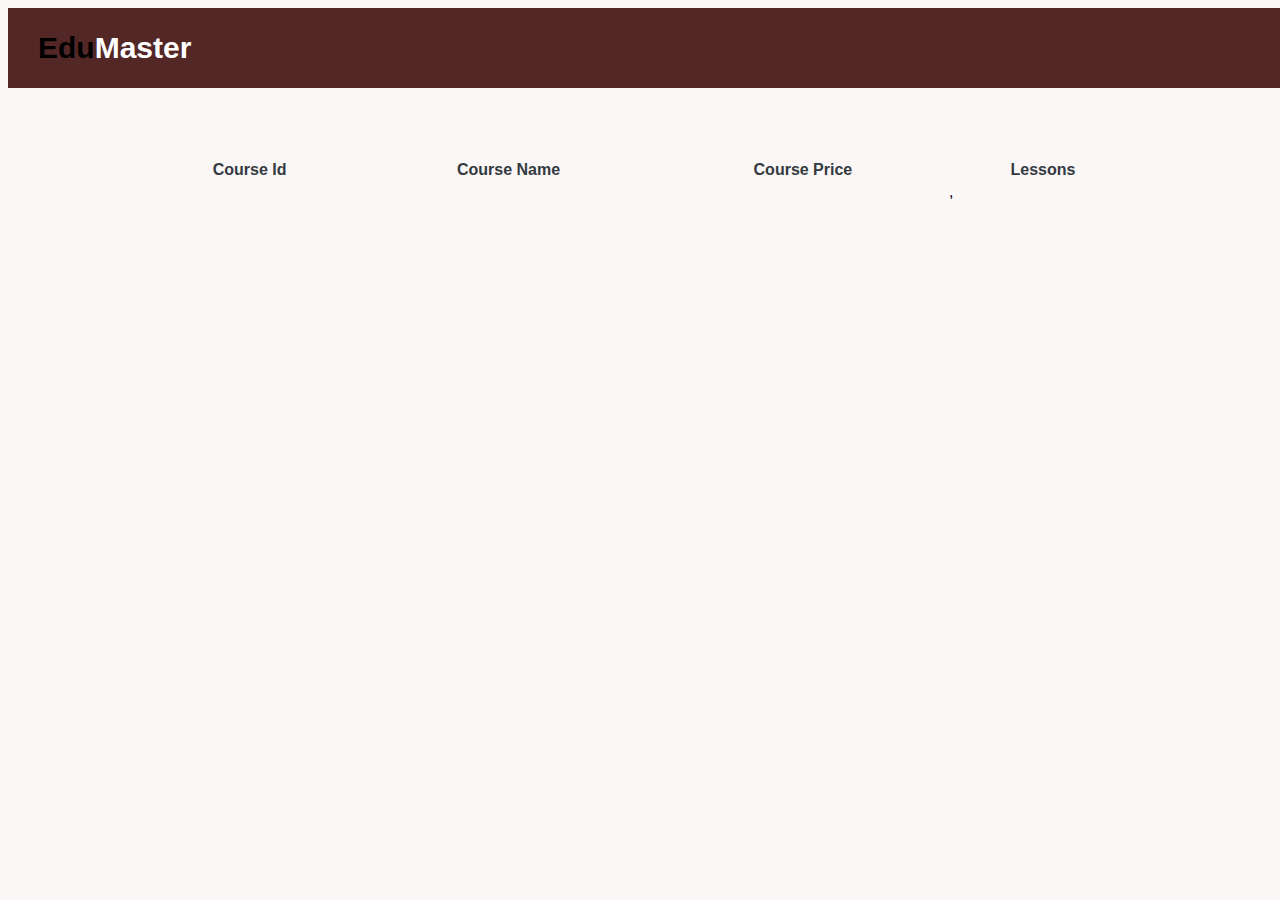
<file: src/main/resources/templates/myCourses.html>
<!DOCTYPE html>

<html xmlns:th="https://www.thymeleaf.org">

<head>

	<meta charset="ISO-8859-1">

	<title>View Courses</title>

	<link href="https://cdn.jsdelivr.net/npm/bootstrap@5.0.2/dist/css/bootstrap.min.css" rel="stylesheet"
		integrity="sha384-EVSTQN3/azprG1Anm3QDgpJLIm9Nao0Yz1ztcQTwFspd3yD65VohhpuuCOmLASjC" crossorigin="anonymous">
	<script src="https://checkout.razorpay.com/v1/checkout.js"></script>
	<script src="https://code.jquery.com/jquery-3.5.1.min.js"></script>

	<style>
		body {
			background-color: rgb(251, 247, 247);
			font-family: Arial, sans-serif;
		}
		
		.header {
			background-color: rgb(84, 39, 39);
			position: fixed;
			height: 80px;
			width: 100%;
			display: flex;
			justify-content: start;
			align-items: center;
		}

		.logo .heading {
			color: black;
			font-weight: 700;
			font-size: 30px;
			padding-left: 30px;
		}
		
		.container-fluid {
			padding-top: 150px;
			width: 100%;
			height: 100%;
			width: 100%;
			display: flex;
			justify-content: centre;
			align-items: centre;
		}

		table {
			margin: 0 auto;
			width: 80%;
			max-width: 1000px;
		}

		th {
			color: #343a40;
		}
	</style>
</head>

<body>
	<header class="header">
		<div class="logo">
			<h2 class="heading">Edu<span style="color: white;">Master</span></h2>
		</div>
	</header>
	<div class="container-fluid">
		<table class="table table-danger table-striped table-bordered border border-danger border border-2">
			<thead>
				<tr>
					<th scope="col">Course Id</th>
					<th scope="col">Course Name</th>
					<th scope="col">Course Price</th>
					<th scope="col">Lessons</th>
				</tr>
			</thead>
			<tbody>
				<tr th:each="course:${courseList}">
					<td th:text="${course.course_id}"></td>
					<td th:text="${course.course_name}"></td>
					<td th:text="${course.course_price}"></td>
					<td>
						<span th:each="lesson, lessonStat : ${course.lesson}">
							<a th:href="@{/viewLesson(lesson_id=${lesson.lesson_id})}"
								th:text="${lesson.lesson_name}"></a><span th:if="${!lessonStat.last}">, </span>
						</span>
					</td>
				</tr>
			</tbody>
		</table>
	</div>
</body>

</html>
</file>
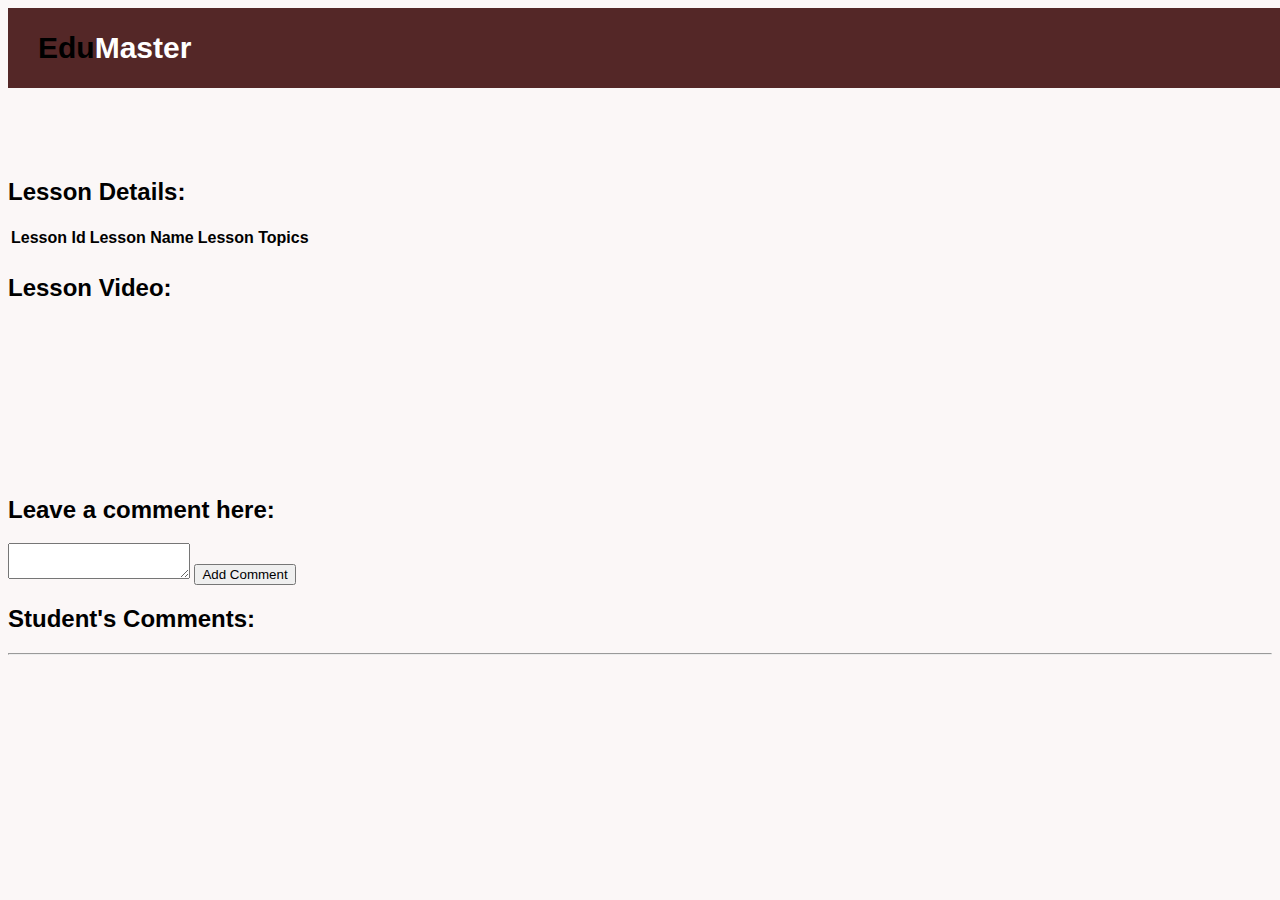
<file: src/main/resources/templates/myLesson.html>
<!DOCTYPE html>
<html xmlns:th="https://www.thymeleaf.org">

<head>
	<meta charset="ISO-8859-1">
	<title>View Course</title>
	<link href="https://cdn.jsdelivr.net/npm/bootstrap@5.0.2/dist/css/bootstrap.min.css" rel="stylesheet"
		integrity="sha384-EVSTQN3/azprG1Anm3QDgpJLIm9Nao0Yz1ztcQTwFspd3yD65VohhpuuCOmLASjC" crossorigin="anonymous">
	<!-- Add jQuery -->
	<script src="https://ajax.googleapis.com/ajax/libs/jquery/3.5.1/jquery.min.js"></script>
	<style>
		body {
			background-color: rgb(251, 247, 247);
			font-family: Arial, sans-serif;
		}
		
		.header {
			background-color: rgb(84, 39, 39);
			position: fixed;
			height: 80px;
			width: 100%;
			display: flex;
			justify-content: start;
			align-items: center;
		}

		.logo .heading {
			color: black;
			font-weight: 700;
			font-size: 30px;
			padding-left: 30px;
		}

		.container.container {
			padding-top: 150px;
			width: 100%;
			height: 100%;
			width: 100%;
			
		}
		
		.container.container details{
			padding-top: 80px;
		}
	</style>
</head>

<body>
	<header class="header">
		<div class="logo">
			<h2 class="heading">Edu<span style="color: white;">Master</span></h2>
		</div>
	</header>
	<div class="container">
		<div class="details">
		<h2 class="mb-4">Lesson Details:</h2>
		</div>
		<table class="table table-danger table-striped table-bordered border border-danger border border-2">
			<thead>
				<tr>
					<th scope="col">Lesson Id</th>
					<th scope="col">Lesson Name</th>
					<th scope="col">Lesson Topics</th>
				</tr>
			</thead>
			<tbody>
				<tr>
					<td th:text="${lesson.lesson_id}"></td>
					<td th:text="${lesson.lesson_name}"></td>
					<td th:text="${lesson.topics}"></td>
				</tr>
			</tbody>
		</table>
		<h2 class="mt-4 mb-4">Lesson Video:</h2>
		<div class="embed-responsive embed-responsive-16by9">
			<iframe class="embed-responsive-item" th:src="@{'https://www.youtube.com/embed/' + ${lesson.link}}"
				title="YouTube video player" frameborder="0" allow="accelerometer; autoplay; clipboard-write;
                       encrypted-media; gyroscope; picture-in-picture" allowfullscreen>
			</iframe>
		</div>
		<h2 class="mt-4">Leave a comment here:</h2>
		<form id="commentForm" action="@{/addComment}" method="post" class="mb-4">
			<textarea id="commentText" name="comment" class="form-control mb-3"></textarea>
			<button id="submitButton" type="button" class="btn btn-primary">Add Comment</button>
		</form>
		<h2>Student's Comments:</h2>
		<div class="comments-list mt-4">
			<div th:each="comment : ${comments}">
				<p th:text="${comment.comments}"></p>
				<hr>
			</div>
		</div>
	</div>
	<!-- jQuery library -->

	<script src="https://ajax.googleapis.com/ajax/libs/jquery/3.5.1/jquery.min.js"></script>
	<script>
		$(document).ready(function () {
			$("#submitButton").click(function () {
				var commentText = $("#commentText").val();
				$.post("/addComment", {comment: commentText})
					.done(function (data) {
						$(".comments-list").append('<p>' + commentText + '</p><hr>');
						$("#commentText").val("");
					});
			});
		});
	</script>
</body>
</html>
</file>
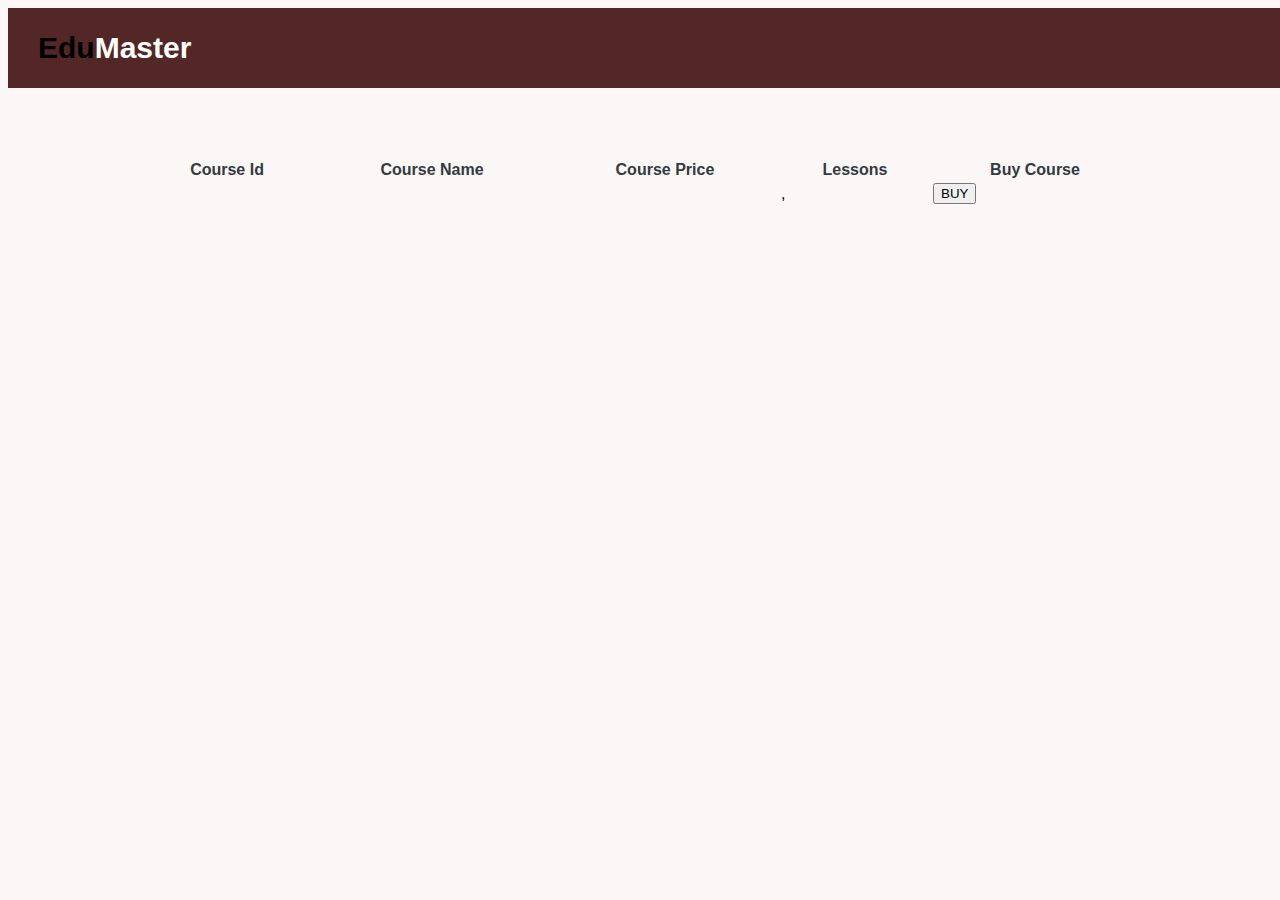
<file: src/main/resources/templates/purchasecourse.html>
<!DOCTYPE html>
<html xmlns:th="http://www.thymeleaf.org">

<head>
	<meta charset="ISO-8859-1">
	<title>View Course</title>
	<link href="https://cdn.jsdelivr.net/npm/bootstrap@5.0.2/dist/css/bootstrap.min.css" rel="stylesheet"
		integrity="sha384-EVSTQN3/azprG1Anm3QDgpJLIm9Nao0Yz1ztcQTwFspd3yD65VohhpuuCOmLASjC" crossorigin="anonymous">
	<script src="https://checkout.razorpay.com/v1/checkout.js"></script>
	<script src="https://code.jquery.com/jquery-3.5.1.min.js"></script>
	<style>
		body {
			background-color: rgb(251, 247, 247);
			font-family: Arial, sans-serif;
		}
		
		.header {
			background-color: rgb(84, 39, 39);
			position: fixed;
			height: 80px;
			width: 100%;
			display: flex;
			justify-content: start;
			align-items: center;
		}

		.logo .heading {
			color: black;
			font-weight: 700;
			font-size: 30px;
			padding-left: 30px;
		}
		
		.container-fluid {
			padding-top: 150px;
			width: 100%;
			height: 100%;
			width: 100%;
			display: flex;
			justify-content: centre;
			align-items: centre;
		}

		table {
			margin: 0 auto;
			width: 80%;
			max-width: 1000px;
		}

		th {
			color: #343a40;
		}

		h1 {
			color: #343a40;
			margin-bottom: 20px;
			text-align: center;
		}
	</style>
</head>

<body>
	<header class="header">
		<div class="logo">
			<h2 class="heading">Edu<span style="color: white;">Master</span></h2>
		</div>
	</header>
	<div class="container-fluid">
		<!-- Your table -->
		<table class="table table-danger table-striped table-bordered border border-danger border border-2">
			<thead>
				<tr>
					<th scope="col">Course Id</th>
					<th scope="col">Course Name</th>
					<th scope="col">Course Price</th>
					<th scope="col">Lessons</th>
					<th scope="col">Buy Course</th> <!-- New column header -->
				</tr>
			</thead>
			<tbody>
				<tr th:each="course : ${courseList}">
					<td th:text="${course.course_id}"></td>
					<td th:text="${course.course_name}"></td>
					<td th:text="${course.course_price}"></td>
					<td>
						<span th:each="lesson, lessonStat : ${course.lesson}">
							<span th:text="${lesson.lesson_name}"></span><span th:if="${!lessonStat.last}">, </span>
								</span>
					</td>
					<td>
						<form id="payment-form">
							<input type="hidden" class="email" th:value="${session.loggedInUser.email}" />
							<input type="hidden" class="course-id" th:value="${course.course_id}" />
							<button type="submit" id="pay-button" class="btn btn-success buy-button"
								th:data-amount="${course.course_price}">BUY</button>
						</form>
					</td> <!-- New column with Buy button -->
				</tr>
			</tbody>
		</table>
	</div>
	<script>
		$(document).ready(function () {
			$(".buy-button").click(function (e) {
				e.preventDefault();
				var form = $(this).closest('form');
				var amount = $(this).data("amount");
				var email = form.find('.email').val();
				var courseId = form.find('.course-id').val();
				createOrder(amount, email, courseId);
			});
		});
		function createOrder(amount, email, courseId) {
			alert(amount + email + courseId)
			$.post("/createOrder", {amount: amount, email: email, courseId: courseId})
				.done(function (order) {
					order = JSON.parse(order);
					var options = {
						"key": "rzp_test_ANiFbfIjOIx3EF",
						"amount": order.amount_due.toString(),
						"currency": "INR",
						"name": "Edu Master",
						"description": "Test Transaction",
						"order_id": order.id,
						"handler": function (response) {
							verifyPayment(response.razorpay_order_id, response.razorpay_payment_id, response.razorpay_signature);
						},
						"prefill": {
							"name": "Your Name", "email": "test@example.com",
							"contact": "9999999999"
						},
						"notes": {
							"address": "Your Address"
						},
						"theme": {
							"color": "#F37254"
						}
					};
					var rzp1 = new Razorpay(options);
					rzp1.open();
				})
				.fail(function (error) {
					console.error("Error:", error);
				});
		}
		function verifyPayment(orderId, paymentId, signature) {
			$.post("/verify", {orderId: orderId, paymentId: paymentId, signature: signature})
				.done(function (isValid) {
					if (isValid) {
						console.log("Payment successful");
					} else {
						console.log("Payment failed");
					}
				})
				.fail(function (error) {
					console.error("Error:", error);
				});
		}
	</script>
</body>

</html>
</file>
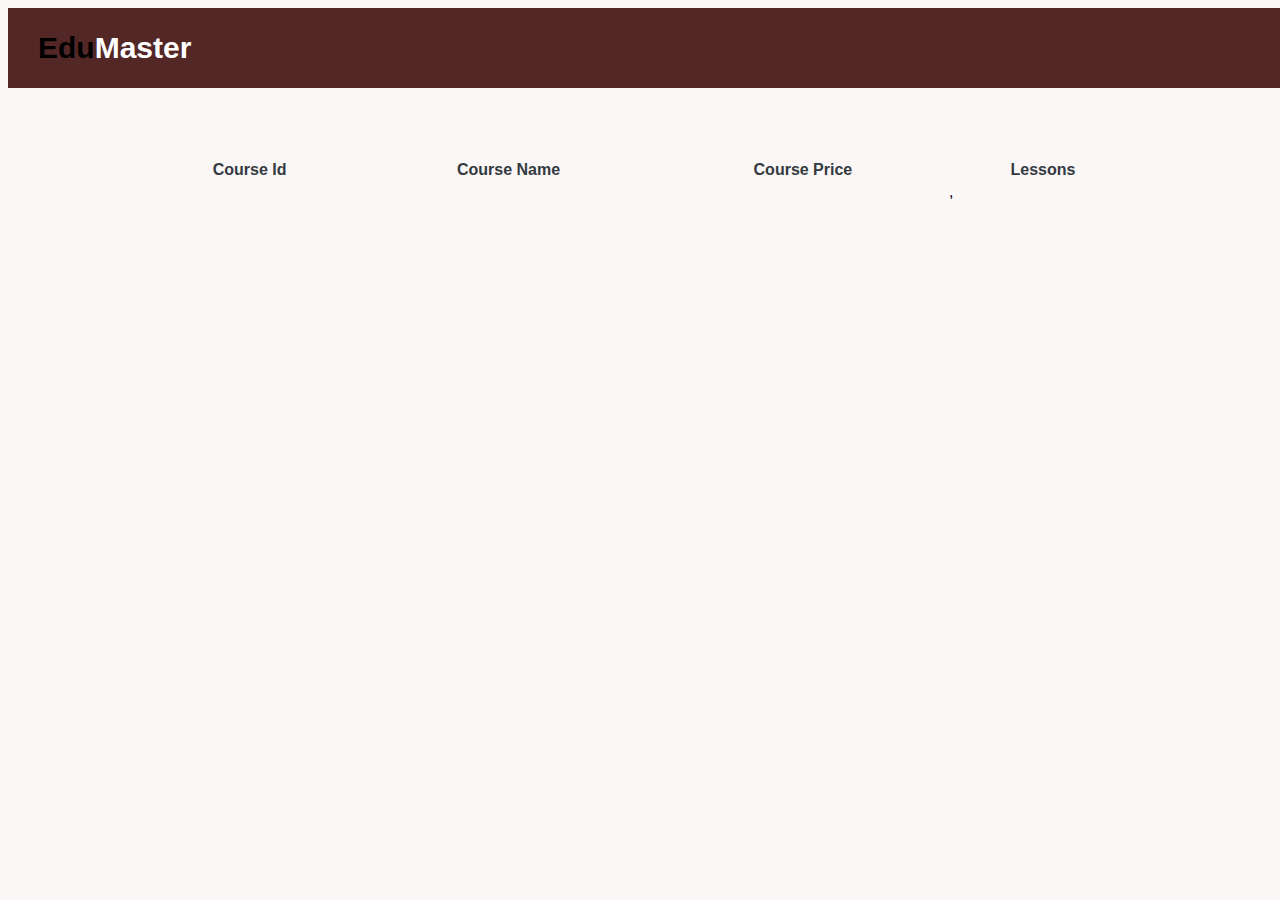
<file: src/main/resources/templates/viewcourse.html>
<!DOCTYPE html>
<html xmlns:th="https://www.thymeleaf.org">

<head>
	<meta charset="ISO-8859-1">
	<title>View Course</title>
	<link href="https://cdn.jsdelivr.net/npm/bootstrap@5.0.2/dist/css/bootstrap.min.css" rel="stylesheet"
		integrity="sha384-EVSTQN3/azprG1Anm3QDgpJLIm9Nao0Yz1ztcQTwFspd3yD65VohhpuuCOmLASjC" crossorigin="anonymous">
	<style>
		body {
			background-color: rgb(251, 247, 247);
			font-family: Arial, sans-serif;
		}

		.header {
			background-color: rgb(84, 39, 39);
			position: fixed;
			height: 80px;
			width: 100%;
			display: flex;
			justify-content: start;
			align-items: center;
		}

		.logo .heading {
			color: black;
			font-weight: 700;
			font-size: 30px;
			padding-left: 30px;
		}

		.container-fluid {
			padding-top: 150px;
			width: 100%;
			height: 100%;
			width: 100%;
			display: flex;
			justify-content: centre;
			align-items: centre;
		}

		table {
			margin: 0 auto;
			width: 80%;
			max-width: 1000px;
		}

		th {
			color: #343a40;
		}
	</style>

</head>

<body>
	<header class="header">
		<div class="logo">
			<h2 class="heading">Edu<span style="color: white;">Master</span></h2>
		</div>
	</header>
	<div class="container-fluid">
		<table class="table table-danger table-striped table-bordered border border-danger border border-2">
			<thead>
				<tr>
					<th scope="col">Course Id</th>
					<th scope="col">Course Name</th>
					<th scope="col">Course Price</th>
					<th scope="col">Lessons</th>
				</tr>
			</thead>
			<tbody>
				<tr th:each="course : ${courseList}">
					<td th:text="${course.course_id}"></td>
					<td th:text="${course.course_name}"></td>
					<td th:text="${course.course_price}"></td>
					<td>
						<span th:each="lesson, lessonStat : ${course.lesson}">
							<span th:text="${lesson.lesson_name}"></span><span th:if="${!lessonStat.last}">, </span>
						</span>
					</td>
				</tr>
			</tbody>
		</table>
	</div>
</body>

</html>
</file>
